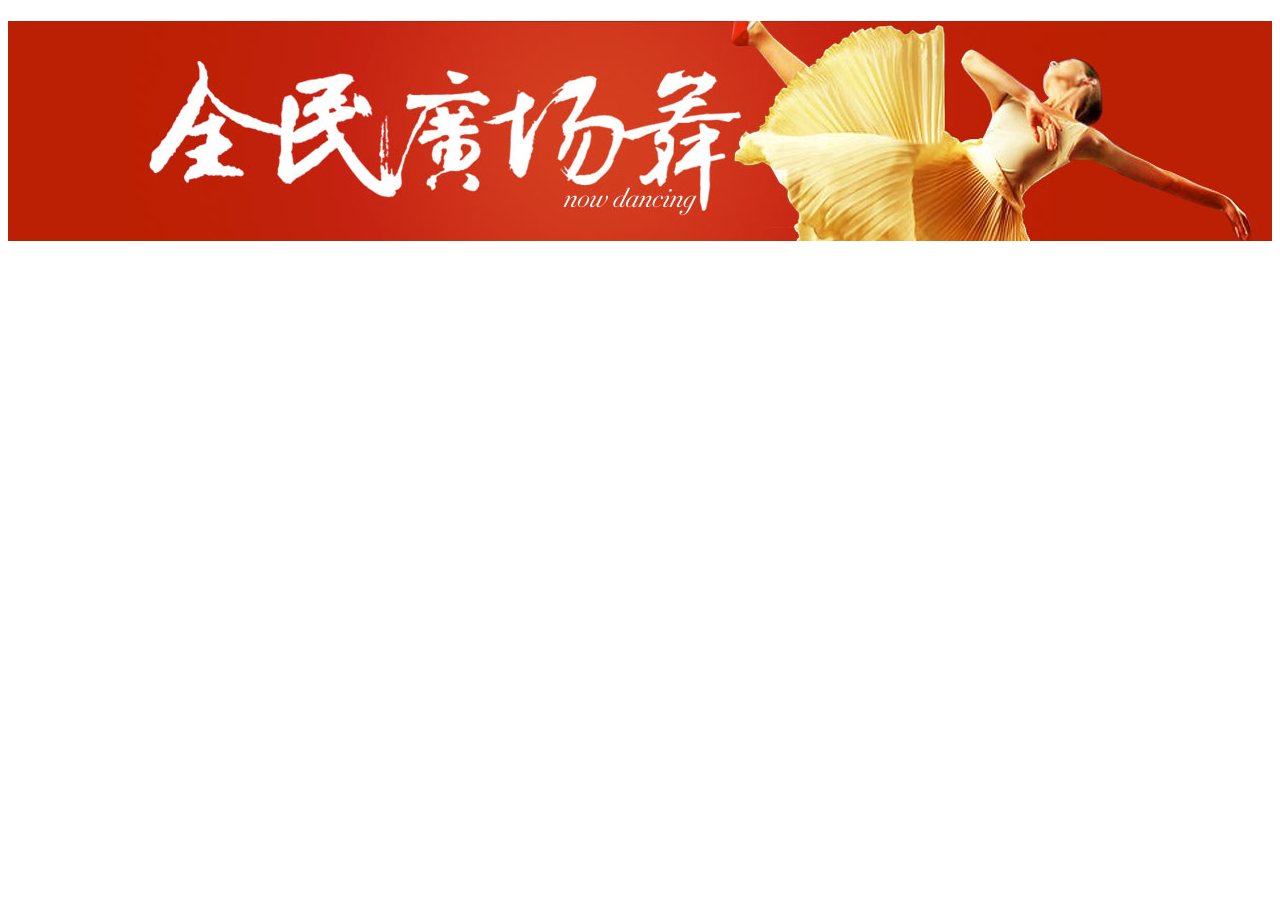
<file: index.html>
<!DOCTYPE HTML>
<html>
<head>
    <meta charset="utf-8" />
    <link rel="stylesheet" href="http://list.video.baidu.com/pc_static/common/reset.css" />
    <script type="text/javascript" src="http://list.video.baidu.com/pc_static/common/tangram-min.js"></script>
    <script type="text/javascript" src="http://list.video.baidu.com/pc_static/common/jquery-1.7.2.min.js"></script>
    <script type="text/javascript" src="http://list.video.baidu.com/pc_static/common/underscore-min.js"></script>
    <script type="text/javascript" src="http://list.video.baidu.com/pc_static/common/backbone-min.js"></script>
    <link rel="stylesheet" href="index.css" />
</head>
<body>
<div class="gcw-header">
</div><!--END header-->
<div class="gcw-main">
    <div class="gcw-banner"><h1>全民广场舞</h1></div>
    <div id="content" class="gcw-content">
        <div class="gcw-tab-head"></div>
        <div class="gcw-tab-content"></div>
    </div>
    <div class="gcw-hot"></div>
</div><!--END main-->
<div class="gcw-footer">
</div><!--END footer-->
<script src="index.js"></script>
</body>
</html>
</file>
<file: index.css>
.gcw-main {
  background: #f3f2f3;
}
.gcw-main .gcw-banner {
  background: url("banner.jpg") no-repeat center center scroll;
  height: 220px;
}
.gcw-main .gcw-banner h1 {
  text-indent: -9999px;
}
.gcw-main .gcw-content {
  width: 986px;
  margin: 0 auto;
}
.gcw-top {
  width: 144px;
}
.gcw-top .gcw-top-header h2 {
  background: #769ee3;
  font-size: 16px;
  color: #ffffff;
  height: 36px;
  line-height: 36px;
  text-align: center;
}
.gcw-top .gcw-top-content {
  border: 1px solid #e7e7e7;
  background: #fcfcfc;
  padding: 15px 20px;
}
.gcw-top .gcw-top-list {
  list-style: none;
}
.gcw-top .gcw-top-list li {
  height: 20px;
  line-height: 20px;
}
.gcw-top .gcw-top-link {
  color: #666666;
  font-size: 14px;
}
</file>
